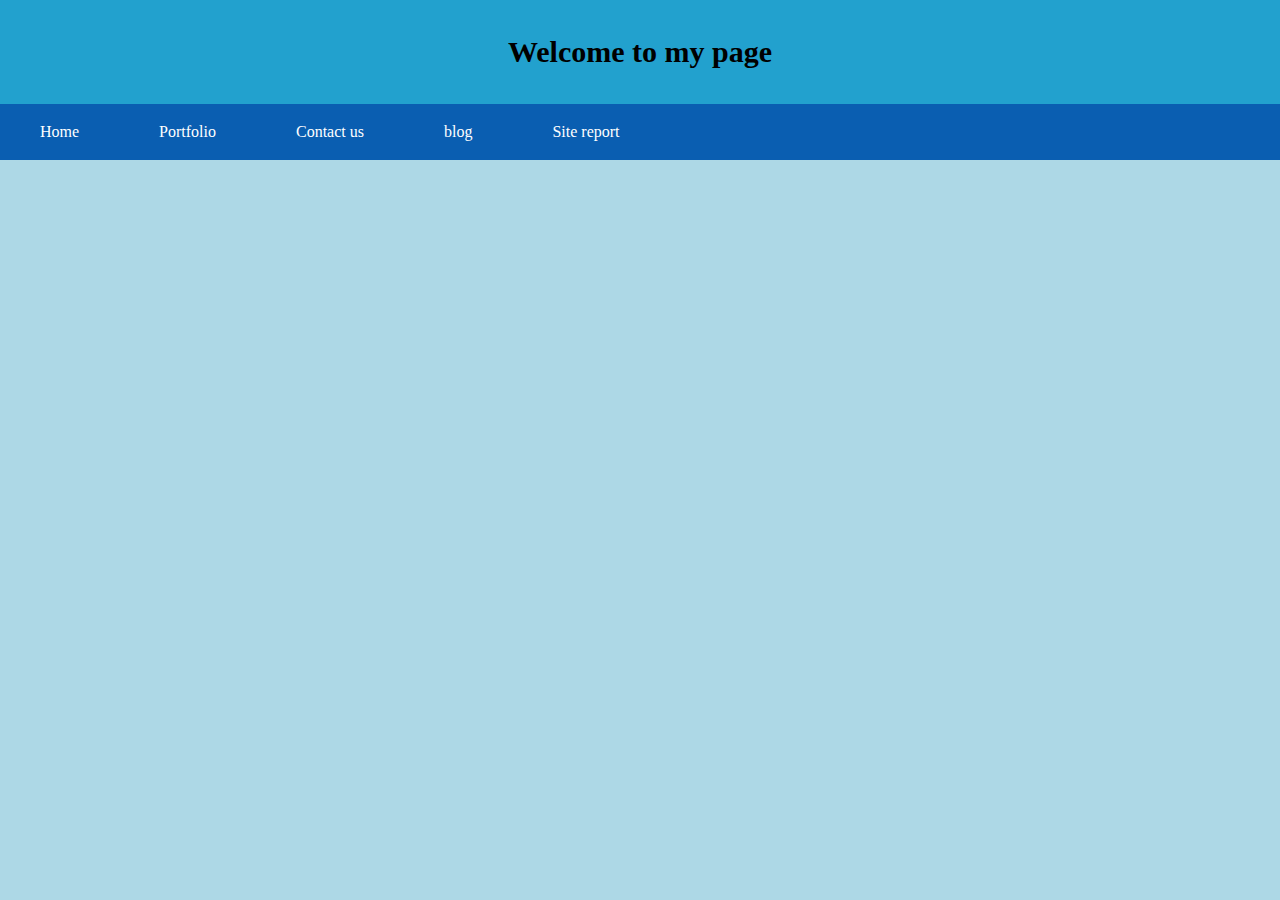
<file: index.html>
<!DOCTYPE html>
<html lang="en">
<head>
<meta name="viewport" content="width=device-width, initial-scale=1">
<meta charset="utf-8"/>
<title> home page</title>
<link rel="stylesheet" type="text/css" href="assign.css">
</head>
<body>
<div class="grid-container"> 
<div class="item1"> <h1> Welcome to my page </h1> </div>
<div class="item2">
<ul>
  <li><a href="file:///C:/Users/user/Documents/Assignment-1/index.html">Home</a></li>
  <li><a href="file:///C:/Users/user/Documents/Assignment-1/portfolio.html">Portfolio</a></li>
  <li><a href="file:///C:/Users/user/Documents/Assignment-1/contact.html">Contact us</a></li>
  <li><a href="file:///C:/Users/user/Documents/Assignment-1/blog.html">blog</a></li>
  <li><a href="file:///C:/Users/user/Documents/Assignment-1/Report.html">Site report</a></li>
</ul> 
</div>
</div>
</body>
</html>
</file>
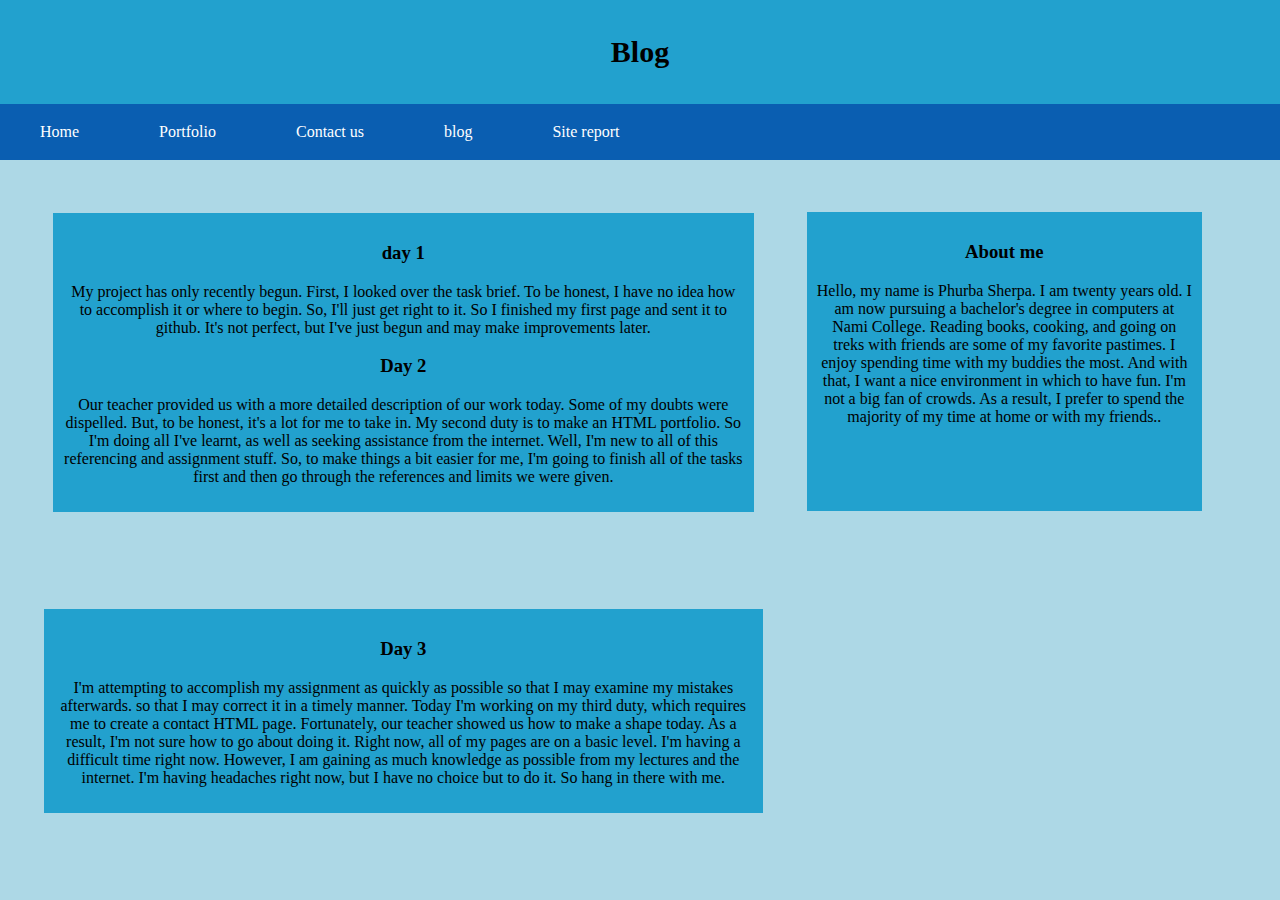
<file: blog.html>
<!DOCTYPE html>
<html lang = "en">
<head>
<meta name="viewport" content="width=device-width, initial-scale=1">
<meta charset="utf-8"/>
<title> blog </title>
<link rel="stylesheet" type="text/css" href="assign.css">
</head>
<body>
<div class="grid-container"> 
<div class="item1"><h1>Blog </h1> </div>
<div class="item2">
<ul>
  <li><a href="file:///C:/Users/user/Documents/Assignment-1/index.html">Home</a></li>
  <li><a href="file:///C:/Users/user/Documents/Assignment-1/portfolio.html">Portfolio</a></li>
  <li><a href="file:///C:/Users/user/Documents/Assignment-1/contact.html">Contact us</a></li>
  <li><a href="file:///C:/Users/user/Documents/Assignment-1/blog.html">blog</a></li>
  <li><a href="file:///C:/Users/user/Documents/Assignment-1/Report.html">Site report</a></li>
</ul> </div>
<div class="item5"> 
<h3> day 1</h3>
 <p>My project has only recently begun. First, I looked over the task brief. To be honest, 
 I have no idea how to accomplish it or where to begin. So, I'll just get right to it.
So I finished my first page and sent it to github. 
It's not perfect, but I've just begun and may make improvements later.</p>

<h3>Day 2</h3>
 <p>Our teacher provided us with a more detailed description of our work today. Some of my doubts were dispelled.
But, to be honest, it's a lot for me to take in. My second duty is to make an HTML portfolio. 
So I'm doing all I've learnt, as well as seeking assistance from the internet. 
Well, I'm new to all of this referencing and assignment stuff. 
So, to make things a bit easier for me, I'm going to finish all of the tasks first 
and then go through the references and limits we were given.</p>

</div>
<div class="item6">
 <h3>About me</h3>
 <p>Hello, my name is Phurba Sherpa. I am twenty years old. 
 I am now pursuing a bachelor's degree in computers at Nami College. 
 Reading books, cooking, and going on treks with friends are some of my favorite pastimes.
 I enjoy spending time with my buddies the most. And with that, I want a nice environment in which to have fun. 
 I'm not a big fan of crowds. As a result, I prefer to spend the majority of my time at home or with my friends..</p>
</div>
<div class="item7">
  <h3>Day 3 </h3>
 <p>I'm attempting to accomplish my assignment as quickly as possible so that I may examine my mistakes afterwards.
 so that I may correct it in a timely manner. Today I'm working on my third duty, which requires me to create a contact HTML page. 
 Fortunately, our teacher showed us how to make a shape today. As a result, I'm not sure how to go about doing it. 
 Right now, all of my pages are on a basic level. I'm having a difficult time right now. However, 
 I am gaining as much knowledge as possible from my lectures and the internet.
 I'm having headaches right now, but I have no choice but to do it. So hang in there with me.</p>
</div>
</div>

</body>
</html>
</file>
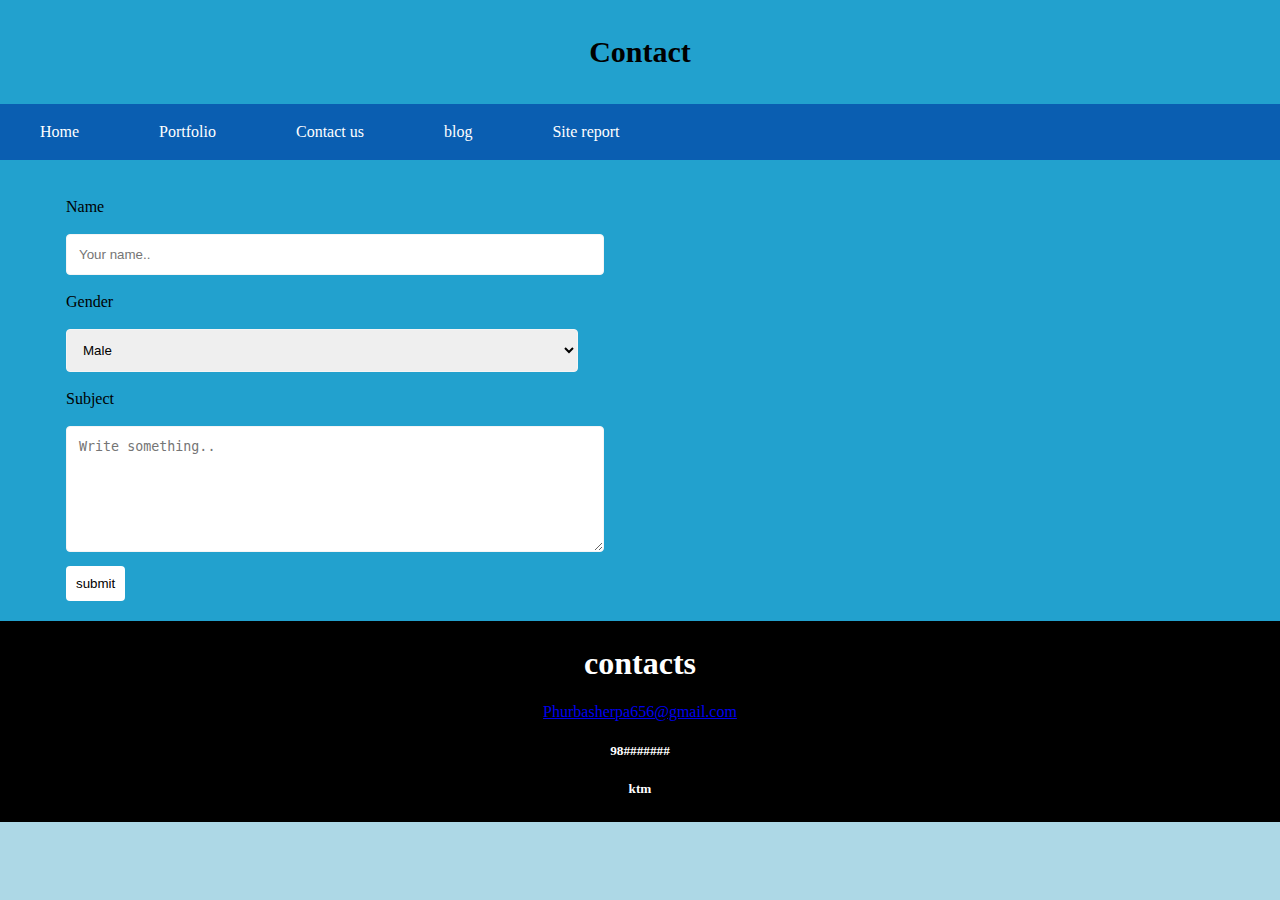
<file: contact.html>
<!DOCTYPE html>
<html lang= "en">
<head>
<meta name="viewport" content="width=device-width, initial-scale=1">
<meta charset="utf-8"/>
<title> contacts </title>
<link rel="stylesheet" type="text/css" href="assign.css">
</head>
<body>
<div class="grid-container"> 
<div class="item1"> <h1>Contact </h1> </div>
<div class="item2">
<ul>
  <li><a href="file:///C:/Users/user/Documents/Assignment-1/index.html">Home</a></li>
  <li><a href="file:///C:/Users/user/Documents/Assignment-1/portfolio.html">Portfolio</a></li>
  <li><a href="file:///C:/Users/user/Documents/Assignment-1/contact.html">Contact us</a></li>
  <li><a href="file:///C:/Users/user/Documents/Assignment-1/blog.html">blog</a></li>
  <li><a href="file:///C:/Users/user/Documents/Assignment-1/Report.html">Site report</a></li>
</ul> </div>
<div class="item4">
<div class="container">
  <form action="https://mail.google.com/mail/u/0/#inbox" method = "post">
  <div class="row">
    <div class="col-25">
      <label> Name</label>
    </div>
    <div class="col-75">
      <input type="text"  name="yourname" placeholder="Your name..">
    </div>
  </div>
  <div class="row">
    <div class="col-25">
      <label for="Gender">Gender</label>
    </div>
    <div class="col-75">
      <select id="Gender" name="Gender">
        <option value="Male">Male</option>
        <option value="Female">Female</option>
        <option value="Others">Others</option>
      </select>
    </div>
  </div>
  <div class="row">
    <div class="col-25">
      <label>Subject</label>
    </div>
    <div class="col-75">
      <textarea class="subject" name="subject" placeholder="Write something.." ></textarea>
    </div>
  </div>
  <div class="row">
<button type="submit" onclick ="alert('form submitted!')" value ="submit"> submit </button>
  </div>
  </form>
</div> </div>
</div> 
<footer class= "footer">
<h1>contacts</h1>
<a class="mail" href="mailto:phurbasherpa656@gmail.com">Phurbasherpa656@gmail.com</a>
<h5> 98####### </h5>
<h5> ktm </h5>
</footer>
</body>
</html>
</file>
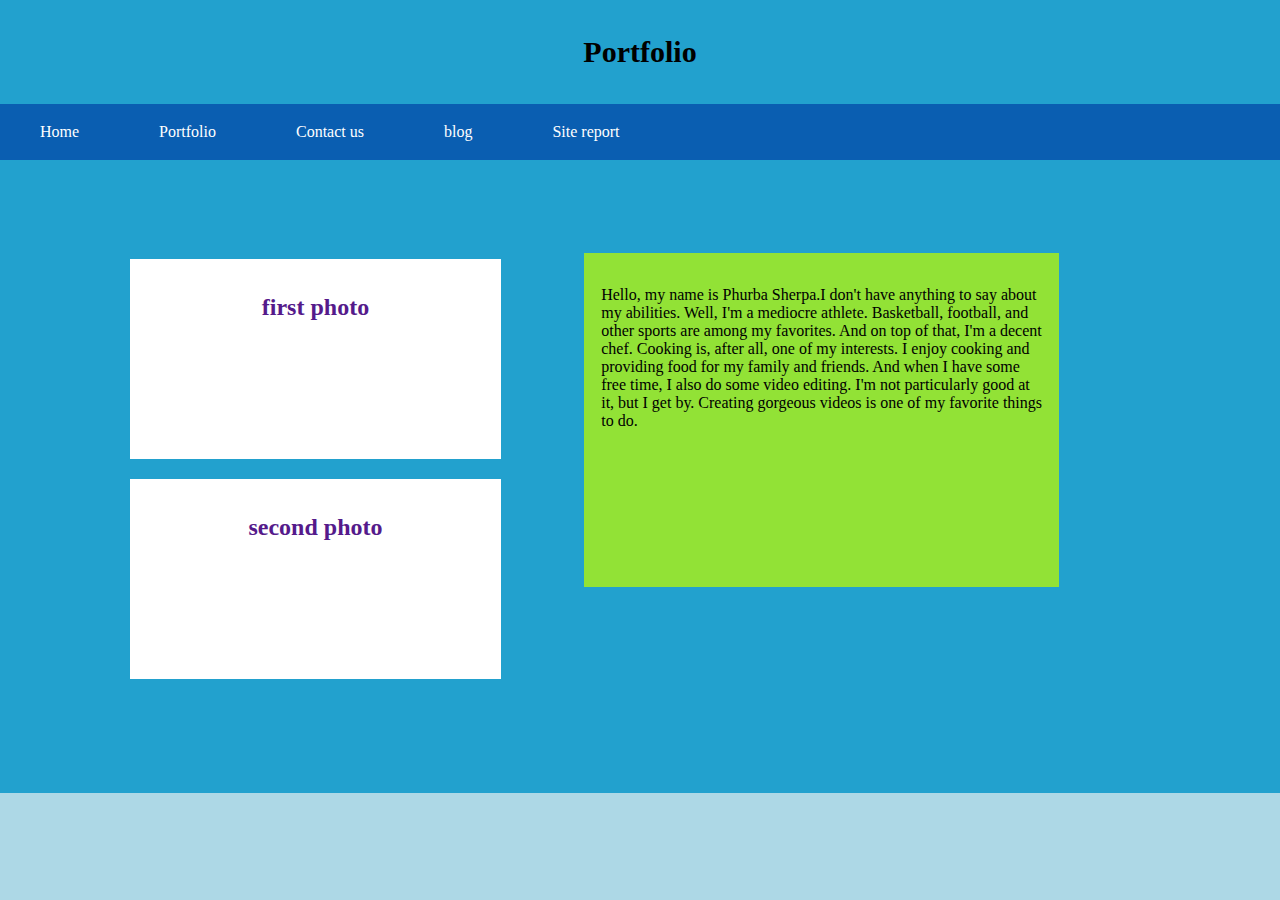
<file: portfolio.html>
<!DOCTYPE html>
<html lang="en">
<head>
<meta name="viewport" content="width=device-width, initial-scale=1">
<meta charset="utf-8"/>
<title> portfolio </title>
<link rel="stylesheet" type="text/css" href="assign.css">
</head>
<body>
<div class="grid-container"> 
<div class="item1"><h1>Portfolio </h1> </div>
<div class="item2">
<ul>
  <li><a href="file:///C:/Users/user/Documents/Assignment-1/index.html">Home</a></li>
  <li><a href="file:///C:/Users/user/Documents/Assignment-1/portfolio.html">Portfolio</a></li>
  <li><a href="file:///C:/Users/user/Documents/Assignment-1/contact.html">Contact us</a></li>
  <li><a href="file:///C:/Users/user/Documents/Assignment-1/blog.html">blog</a></li>
  <li><a href="file:///C:/Users/user/Documents/Assignment-1/Report.html">Site report</a></li>
</ul> </div>
<div class="item3">
<section>
 <div class="rightcolumn">
<ul>
<li> <a href=""> <h2>first photo</h2> </a></li>
<li> <a href=""><h2> second photo </h2></a></li>

</ul>
</div>
<div class="leftcolumn">
<p> Hello, my name is Phurba Sherpa.I don't have anything to say about my abilities. 
Well, I'm a mediocre athlete. Basketball, football, and other sports are among my favorites. 
And on top of that, I'm a decent chef. Cooking is, after all, one of my interests. 
I enjoy cooking and providing food for my family and friends.
 And when I have some free time, I also do some video editing.
 I'm not particularly good at it, but I get by. Creating gorgeous videos is one of my favorite things to do.</p>
</div>
</section>
</div> 
</div>
</body>
</html>
</file>
<file: assign.css>
body{ background-color: lightblue; margin:0px;}

	/* Styling the grid  */ /*css 2022*/
	.grid-container{
display:grid;
grid-template-columns:auto auto auto auto auto auto  ;
background-color:lightblue;}

.grid-container > div{
background-color:#22a1ce; }

	/* Styling the navigation bar */ /*css 2022*/
.item2 ul {
  list-style-type: none;
  margin: 0;
  padding: 0;
  overflow: hidden;
  background-color: #0a5eb1;
}

/* Styling the navigation links */
  .item2 li a {
  display: block;
  color: white;
  padding: 19px 40px;
  text-decoration:none;
  float:left;
}
/* change color of navigation hover */
 .item2 li a:hover {
  background-color: #111;
}
/*css 2022*/
.item1{grid-column:1 /7; text-align:center; padding:15px;  font-size: 15px;}
.item2{grid-column: 1 / 7;}
.item3{ grid-column-start: 1;
  grid-column-end: 7;  padding :10px; height :550px;      padding-top: 73px;
  } 
  .item4{grid-column: 1 / 7;  padding:20px;}
  .item5{ grid-column-start: 1;
  grid-column-end: 3; text-align:center; margin:53px; padding:10px;}
  .item6{  grid-column-start: 3;
  grid-column-end: 4; text-align:center;margin-right:78px; padding:10px; margin-top:52px; margin-bottom: 54px;}
.item7{ grid-column-start: 1;
  grid-column-end: 3;text-align:center;margin:44px; padding:10px;}
  .item8{padding-left: 149px;
    padding-right: 284px;
    padding-top: 44px;height: 1400px;
}
/* adding the changes made during the progress in item 8 */
.pic1 img{ width:500px; height:278px;}
.pic2 img {width: 500px; margin-bottom:38px; height:278px;}
.pic1{
	float:left;
	width:60%;}
.pic2{ float:left; width:40%; }
.pic3{float:left;}
.pic3 img{width:30%; padding-bottom:20px; padding-inline:10px;}




section{ }
/* Create two unequal columns that floats next to each other */
.rightcolumn{float: left;
  width: 37%;  margin-left:70px;}
.leftcolumn {   
   float: left;
  width: 35%;
  height:300px;
  margin-top:20px;

 padding:17px;
  background-color: #92e236;
  margin-left: 38px;
}
/* Styling the section links */ /*css 2022*/
 section ul {list-style-type: none;}
 section ul li { float:left;  margin:10px; background-color: white;  width:80%;
    height: 170px; text-align:center; padding:15px;}
 section ul li a{text-decoration: none; }
 section ul li:hover {background:#111;}
 h3{text-align:center;}
/* Styling the contact form */
.container {
      padding-left: 46px;
    width: 55%;
    }

label {
  padding: 12px 12px 12px 0;
  display: inline-block;
}
input[type=text], select, textarea {
  width: 100%;
  padding: 12px;
  border: 1px solid whitesmoke;
  border-radius: 4px;
  resize: vertical;
}

.col-25 {
  float: left;
  width: 50%;
  margin-top: 6px;
}

.col-75 {
  float: left;
  width: 75%;
margin-top: 6px;}

.subject{height:100px;}

button[type=submit] {
  background-color: white;
  color: black;
  border: none;
  border-radius: 4px;
  margin-top:10px;
padding:10px;}

/* change color of  hover */
button[type=submit]:hover {
  background-color:blue;
}

/* Clear floats after the columns */
.row:after {
  content: "";
  display: table;
clear: both;}
  
  /* Footer */
.footer{ text-align:center;
 padding:2px;
background-color:black; color:white;}



/* Responsive layout - when the screen is less than 800px wide, make the two columns stack on top of each other instead of next to each other */
 @media screen and (max-width:768px) {
	 .item3 {   padding: 70px;
	 height: 704px;}
   .leftcolumn { width: 100%; padding-left:10px; margin:0px;}
   .rightcolumn {  margin:0px ;
   width: 100%;}
	.item5  {grid-column: 1/7;}
	.item7  {   
    grid-column: 1/7;}
	 .item6  {   
 grid-column: 1/7; margin-left: 50px;}
 .col-25 {width:100%;}
 .col-75{width:100%;}
 .container {width:80%;}
 .item2 li a {
    float: none;
	display:block; text-align:center; }
	.pic3 img{ width:100%}
	.item8 {height:4000px; padding-left: 146px;
		padding-right: 86px}
		.pic2{ width:100%; float:none; padding-left:88px;}
	.pic1{float:none; padding-left:88px;}
 }
 
 

	@media screen and (max-width:1300px) and (min-width:768px){
	.pic2{ width:100%; float:none; padding-left:88px;}
	.pic1{float:none; padding-left:88px;}
	    .item8 {padding-left: 146px;
		padding-right: 86px; height:1800px;}
	
 }
</file>
